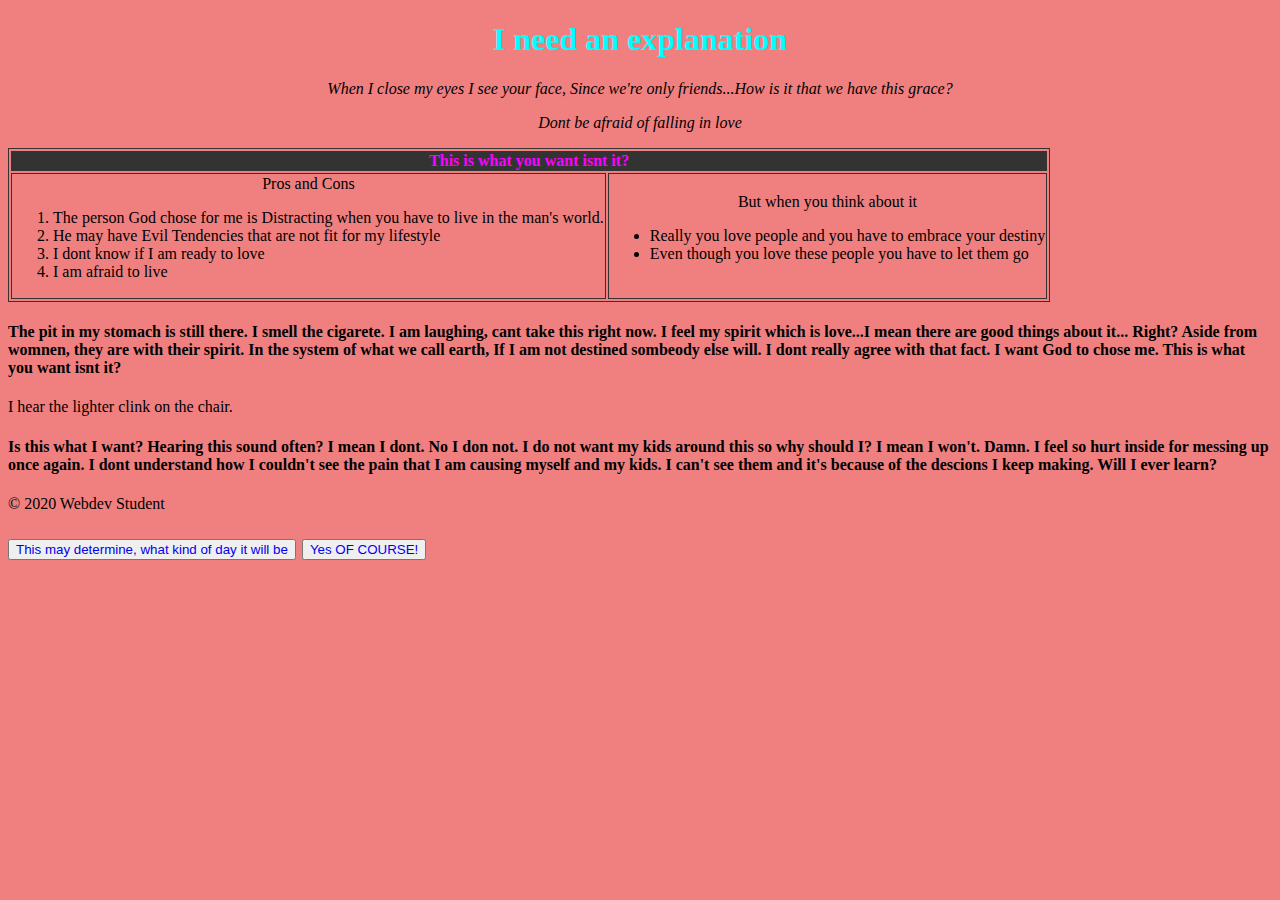
<file: 011 - Copy.html>
<!DOCTYPE html>

<head>
    <title>Wanting to love</title>
        
    <link rel="stylesheet" href="011.css"/>   
    
</head>

<body>
    
        <header>
                <h1>I need an explanation</h1>
        </header>
    
            
            <p class="fancy0">When I close my eyes I see your face, Since we're only friends...How is it that we have this grace?</p>
    
        <p class="fancy0">Dont be afraid of falling in love</p> 
   
    <table>
        <thead>
            <tr>
                <th colspan="2">This is what you want isnt it?</th>
                
               
            </tr>
        </thead>
        <tbody>
            <tr>
                <p><td class="fancy1">Pros and Cons</p>
                    <p>
                    <ol>
                    <li class="fancy2">The person God chose for me is Distracting when you have to live in the man's world.</li>
                    <li class="fancy2">He may have Evil Tendencies that are not fit for my lifestyle</li>
                    <li class="fancy2">I dont know if I am ready to love</li>
                    <li class="fancy2">I am afraid to live</li>
                    </ol></p>
                <td class="fancy1"> But when you think about it
                    <p>
                    <ul>
                    <li class="fancy2">Really you love people and you have to embrace your destiny</li> 
                    <li class="fancy2">Even though you love these people you have to let them go</li>
                    </ul></p>
                
                
                    
                </td>
                
            </tr>
        </tbody>
    </table>
   
  
       <div>         <h4>The pit in my stomach is still there. I smell the cigarete. I am laughing, cant take this right now. 
                    I feel my spirit which is love...I mean there are good things about it... Right?
                    Aside from womnen, they are with their spirit.
                    In the system of what we call earth, If I am not destined sombeody else will.
                    I dont really agree with that fact.
                    I want God to chose me. This is what you want isnt it? </h4>
    </div>
    
    <div>
                    <p>I hear the lighter clink on the chair. </p>
                    <p><h4>Is this what I want? Hearing this sound often? I mean I dont. No I don not. I do not want my 
                        kids around this so why should I? I mean I won't. Damn. I feel so hurt inside for messing up 
                        once again. I dont understand how I couldn't see the pain that I am causing myself and my kids.
                        I can't see them and it's because of the descions I keep making. Will I ever learn?
                    </h4></p>          
                       
    <p> &copy; 2020 Webdev Student
        <h2>
            <button>
                <a href="https://weather.com">This may determine, what kind of day it will be</a>
            </button>
            <button>
                <a href="012.html">Yes OF COURSE!</a>
            </button>
    </p>
            
    
    </div>
</body>

</html>
</file>
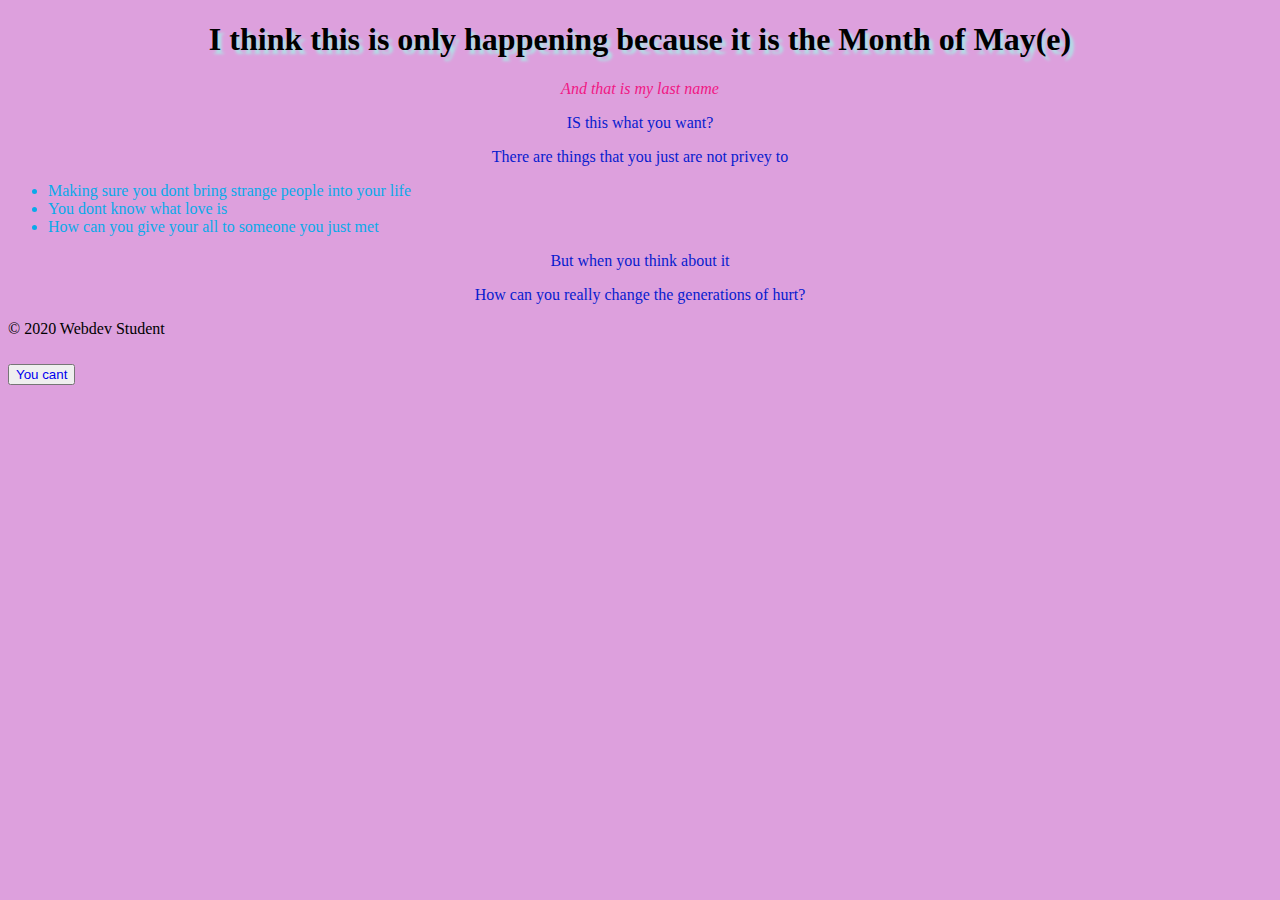
<file: 012.html>
<!DOCTYPE html>

<head>
    <title>Yes Of Course!</title>
    
    <link rel="stylesheet" href="012.css"/>   
</head>

<body>
    
        <header>
                <h1>I think this is only happening because it is the Month of May(e)</h1>
        </header>
    

        <p class="mermaid1">And that is my last name</p> 
   
    <p class="mermaid2">IS this what you want?</p>
               
    <p class="mermaid2">There are things that you just are not privey to</p>
                    
    <p>
            <ul>
            <li class="mermaid3">Making sure you dont bring strange people into your life</li>
            <li class="mermaid3">You dont know what love is</li>
            <li class="mermaid3">How can you give your all to someone you just met</li>
            </ul>
    </p>
    
                    <p class="mermaid2">But when you think about it</p>
                    <p class="mermaid2">How can you really change the generations of hurt?              
                    </p>
    
    
                       
    <p> &copy; 2020 Webdev Student
        <h2>
            
            <button>
                <a href="011.html">You cant</a>
            </button>
    </p>
            
    
    </div>
</body>

</html>
</file>
<file: 011.css>
html {
   
    background-color: lightcoral;
}
h1 {
    color: #00ffff;
    text-align: center;
}

table,
td {
    border: 1px solid #333;
    align-self: center;    
}
.fancy0 {
    symbols: element(firefox 33);
    text-align: center;
    font-style: italic;
}
.fancy1 {
    text-align: center;
}
.fancy2 {
    text-align: left;
}

thead,
tfoot {
    background-color: #333 ;
    color: #ff00ff;
}
a:link {
    text-decoration: none;
}
a:hover {
    text-decoration: underline;
}
</file>
<file: 012.css>
html {
   
    background-color: plum;
}
h1 {
    
    text-align: center;
    font-weight: bolder;
    text-decoration-color: palevioletred;
    text-shadow: 4px 4px 3px powderblue;

}
.mermaid1 {
    text-align: center;
    font-style: italic;
    color: rgb(240, 24, 132);
}
.mermaid2 {
    text-align: center;
    color: rgb(8, 28, 207);
    font-family: cursive;
}
.mermaid3 {
    align-content: center;

    color: rgb(10, 170, 233);
    font-family: cursive;
}
a:link {
    text-decoration: none;
}
a:hover {
    text-decoration: underline;
}
</file>
